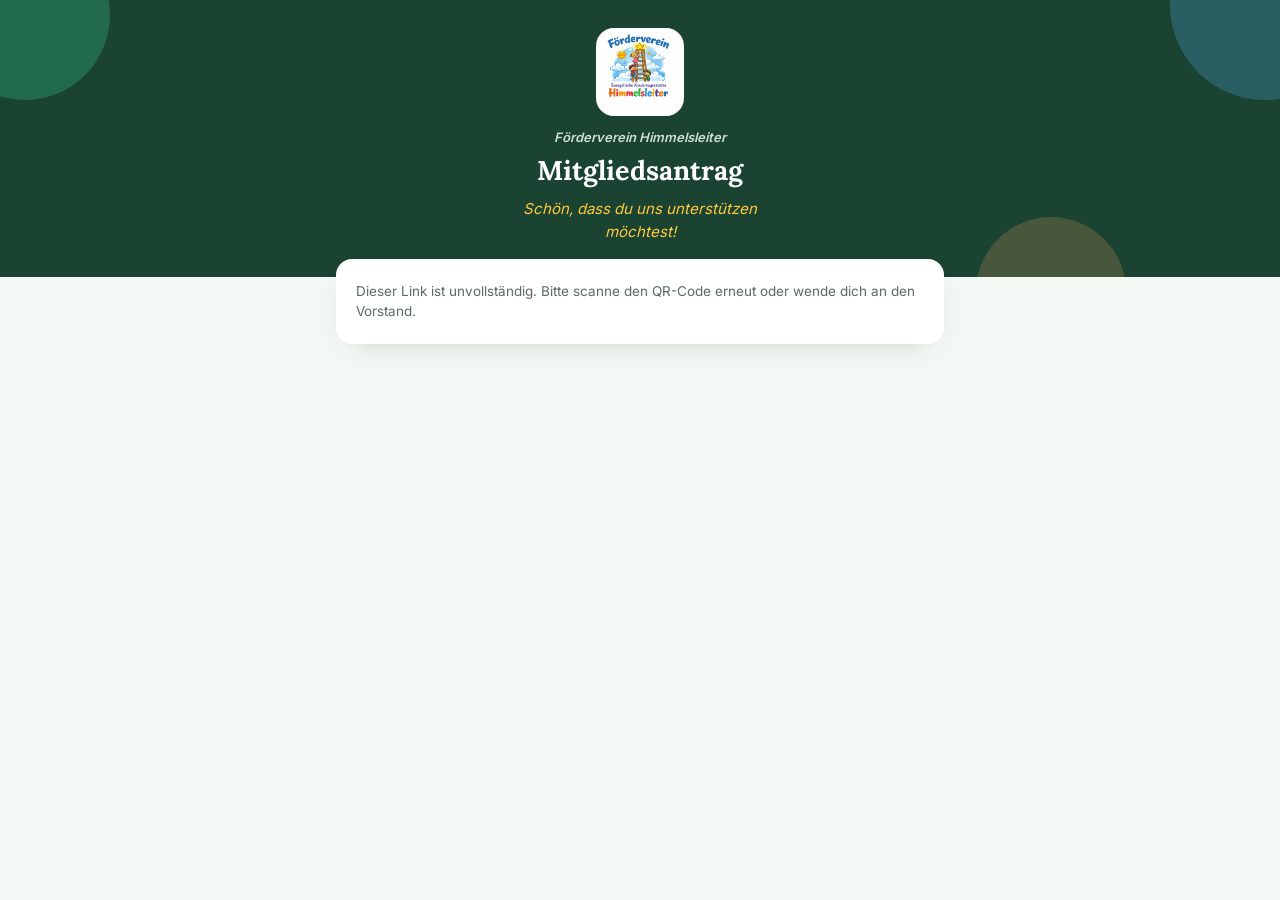
<file: mitgliedsantrag.html>
<!DOCTYPE html>
<html lang="de">
<head>
<meta charset="UTF-8" />
<meta name="viewport" content="width=device-width, initial-scale=1.0, viewport-fit=cover" />
<!-- Sicherheit: erlaubte Quellen (Content Security Policy) und Referrer-Regel -->
<meta http-equiv="Content-Security-Policy" content="default-src 'self'; script-src 'self' 'unsafe-inline'; style-src 'self' 'unsafe-inline'; font-src 'self'; img-src 'self' data: blob:; connect-src 'self' https://kojybldatglnzvyhtrrd.supabase.co; object-src 'none'; base-uri 'self'; form-action 'self'">
<meta name="referrer" content="strict-origin-when-cross-origin">
<meta name="robots" content="noindex" />
<title>Mitgliedsantrag – Förderverein Himmelsleiter</title>
<link href="fonts/fonts.css" rel="stylesheet">
<style>
  :root {
    --forest: #1b4332;
    --mint-bg: #e5efe9;
    --page-bg: #f4f8f5;
    --ink: #25352e;
    --ink-soft: #5a6b62;
    --line: #d5dee6;
    --accent: #2cb67d;
    --accent-dark: #229463;
    --gold: #ffc93c;
    --blue: #4ea8de;
    --card-bg: #ffffff;
    --error: #d64c3d;
    --error-bg: #fdecea;
  }
  * { box-sizing: border-box; }
  html { -webkit-text-size-adjust: 100%; }
  body {
    margin: 0;
    font-family: 'Inter', -apple-system, "Segoe UI", sans-serif;
    color: var(--ink);
    background: var(--page-bg);
    line-height: 1.5;
  }
  .hidden { display: none !important; }

  header {
    position: relative;
    overflow: hidden;
    background: var(--forest);
    color: #fff;
    padding: 28px 20px 34px;
    text-align: center;
  }
  header .blob { position: absolute; border-radius: 50%; opacity: .35; }
  header img { width: 88px; height: 88px; object-fit: contain; position: relative; border-radius: 18px; }
  header .eyebrow { margin: 6px 0 2px; font-size: 13px; color: #cfe0d6; font-weight: 600; font-style: italic; position: relative; }
  header h1 { margin: 0; font-family: 'Lora', serif; font-size: 27px; position: relative; }
  header p.lead { margin: 8px auto 0; max-width: 34ch; color: var(--gold); font-style: italic; font-size: 15px; position: relative; }

  main { max-width: 640px; margin: -18px auto 0; padding: 0 16px 48px; position: relative; }

  .card {
    background: var(--card-bg);
    border-radius: 16px;
    padding: 22px 20px 6px;
    margin-bottom: 16px;
    box-shadow: 0 10px 30px -18px rgba(27, 67, 50, .35);
  }
  .card h2 {
    font-family: 'Lora', serif; color: var(--forest);
    font-size: 19px; margin: 0 0 4px; display: flex; align-items: center; gap: 10px;
  }
  .card h2 .num {
    flex: none; width: 26px; height: 26px; border-radius: 50%;
    background: var(--mint-bg); color: var(--forest);
    font: 600 13px 'Inter', sans-serif; display: grid; place-items: center;
  }
  .card .hint { color: var(--ink-soft); font-size: 13.5px; margin: 0 0 16px; }

  label { display: block; font-size: 13px; font-weight: 500; color: var(--ink-soft); margin-bottom: 6px; }
  label .opt { font-weight: 400; color: #8a99a0; }
  input[type=text], input[type=email], input[type=tel], select {
    width: 100%; padding: 12px 13px; border: 1px solid var(--line); border-radius: 10px;
    font-size: 16px; font-family: inherit; color: var(--ink); background: #fbfdfe; margin-bottom: 16px;
  }
  input:focus, select:focus { outline: 2px solid var(--accent); outline-offset: 1px; border-color: var(--accent); }
  input.invalid { border-color: var(--error); background: var(--error-bg); }
  .row { display: grid; grid-template-columns: 1fr 1fr; gap: 12px; }
  .row.plz { grid-template-columns: 110px 1fr; }
  @media (max-width: 420px) { .row { grid-template-columns: 1fr; gap: 0; } .row.plz { grid-template-columns: 100px 1fr; gap: 10px; } }

  .choice { display: grid; gap: 10px; margin-bottom: 16px; }
  .choice label.opt-card {
    display: flex; gap: 12px; align-items: flex-start; cursor: pointer;
    border: 1.5px solid var(--line); border-radius: 12px; padding: 13px 14px; margin: 0;
    color: var(--ink); font-size: 15px; font-weight: 500; background: #fbfdfe;
  }
  .choice label.opt-card small { display: block; color: var(--ink-soft); font-weight: 400; font-size: 13px; margin-top: 2px; }
  .choice label.opt-card:has(input:checked) { border-color: var(--accent); background: #effaf4; }
  .choice input[type=radio] { margin-top: 3px; accent-color: var(--accent); width: 18px; height: 18px; flex: none; }

  .check { display: flex; gap: 12px; align-items: flex-start; margin: 0 0 16px; font-size: 14.5px; color: var(--ink); font-weight: 400; cursor: pointer; }
  .check input { width: 20px; height: 20px; margin-top: 1px; flex: none; accent-color: var(--accent); }
  .check .req { color: var(--error); }

  .kind { border: 1px dashed var(--line); border-radius: 12px; padding: 12px 12px 0; margin-bottom: 12px; position: relative; }
  .kind .kind-title { font-size: 13px; font-weight: 600; color: var(--forest); margin: 0 0 8px; }
  .kind .remove { position: absolute; top: 8px; right: 8px; border: none; background: none; color: var(--ink-soft); font-size: 20px; cursor: pointer; line-height: 1; padding: 4px 8px; }
  button.ghost {
    border: 1.5px dashed var(--accent); background: none; color: var(--accent-dark);
    padding: 10px 14px; border-radius: 10px; font: 600 14px 'Inter', sans-serif; cursor: pointer; margin-bottom: 16px; width: 100%;
  }

  .box { background: var(--mint-bg); border-radius: 12px; padding: 12px 14px; font-size: 13.5px; color: var(--ink); margin-bottom: 16px; }
  .box.info { background: #eef6fc; }
  .beitraege { margin: 4px 0 0; padding-left: 18px; }

  details.ds { border: 1px solid var(--line); border-radius: 12px; margin-bottom: 16px; background: #fbfdfe; }
  details.ds summary { cursor: pointer; padding: 12px 14px; font-weight: 600; color: var(--forest); font-size: 14.5px; }
  details.ds .ds-body { padding: 0 16px 10px; font-size: 13.5px; color: var(--ink); }
  details.ds h4 { margin: 14px 0 4px; font-size: 13.5px; color: var(--forest); }
  details.ds ul { margin: 4px 0; padding-left: 18px; }
  details.ds .satzung-body { max-height: 420px; overflow-y: auto; }
  details.ds .satzung-body p { margin: 4px 0 6px; }

  .sig-wrap { position: relative; border: 1.5px solid var(--line); border-radius: 12px; background: #fff; margin-bottom: 8px; }
  .sig-wrap.invalid { border-color: var(--error); }
  #sigCanvas { display: block; width: 100%; height: 180px; touch-action: none; cursor: crosshair; border-radius: 12px; }
  .sig-line { position: absolute; left: 20px; right: 20px; bottom: 42px; border-bottom: 1px solid #c9d4cd; pointer-events: none; }
  .sig-placeholder { position: absolute; left: 0; right: 0; bottom: 14px; text-align: center; color: #9aa9a1; font-size: 13px; pointer-events: none; }
  .sig-tools { display: flex; justify-content: space-between; align-items: center; margin-bottom: 16px; font-size: 13px; color: var(--ink-soft); }
  .sig-tools button { border: none; background: none; color: var(--accent-dark); font: 600 14px 'Inter', sans-serif; cursor: pointer; padding: 6px 0; }

  .hp { position: absolute; left: -9999px; width: 1px; height: 1px; overflow: hidden; }

  .msg { display: none; border-radius: 12px; padding: 12px 14px; font-size: 14.5px; margin-bottom: 16px; }
  .msg.error { display: block; background: var(--error-bg); color: #9b2f22; }
  .field-hint { margin: -10px 0 14px; font-size: 13px; }
  .field-hint.error { color: var(--error); }
  .field-hint.ok { color: var(--accent-dark); }

  button.submit {
    width: 100%; padding: 16px; border: none; border-radius: 12px; background: var(--accent);
    color: #fff; font: 600 17px 'Inter', sans-serif; cursor: pointer; box-shadow: 0 10px 22px -12px rgba(34,148,99,.8);
  }
  button.submit:hover { background: var(--accent-dark); }
  button.submit:disabled { opacity: .6; cursor: wait; }
  .foot { text-align: center; color: var(--ink-soft); font-size: 12.5px; margin-top: 18px; }

  .done { text-align: center; padding: 34px 22px 26px; }
  .done .tick { width: 72px; height: 72px; border-radius: 50%; background: #e3f6ec; color: var(--accent-dark); display: grid; place-items: center; margin: 0 auto 14px; font-size: 38px; }
  .done h2 { justify-content: center; font-size: 23px; }
  .done p { color: var(--ink-soft); }
</style>
</head>
<body>

<header>
  <div class="blob" style="width:170px;height:170px;background:var(--accent);top:-70px;left:-60px;"></div>
  <div class="blob" style="width:190px;height:190px;background:var(--blue);top:-90px;right:-80px;opacity:.28"></div>
  <div class="blob" style="width:150px;height:150px;background:#b08050;bottom:-90px;right:12%;opacity:.3"></div>
  <img src="[data-uri]" alt="Logo" />
  <p class="eyebrow" id="vereinName">Förderverein Himmelsleiter</p>
  <h1>Mitgliedsantrag</h1>
  <p class="lead">Schön, dass du uns unterstützen möchtest!</p>
</header>

<main>
  <!-- Ladezustand / Fehler bei ungültigem Link -->
  <div class="card" id="statusCard">
    <p class="hint" id="statusText" style="margin:0 0 16px;">Formular wird geladen …</p>
  </div>

  <form id="antragForm" class="hidden" novalidate autocomplete="on">

    <!-- 1. Persönliche Daten -->
    <section class="card">
      <h2><span class="num">1</span> Deine Daten</h2>
      <p class="hint">Jede erwachsene Person stellt einen eigenen Antrag.</p>
      <div class="row">
        <div><label for="vorname">Vorname</label><input type="text" id="vorname" autocomplete="given-name" required maxlength="60"></div>
        <div><label for="nachname">Nachname</label><input type="text" id="nachname" autocomplete="family-name" required maxlength="60"></div>
      </div>
      <label for="strasse">Straße und Hausnummer</label>
      <input type="text" id="strasse" autocomplete="street-address" required maxlength="100">
      <div class="row plz">
        <div><label for="plz">PLZ</label><input type="text" id="plz" inputmode="numeric" autocomplete="postal-code" maxlength="5" required></div>
        <div><label for="ort">Ort</label><input type="text" id="ort" autocomplete="address-level2" required maxlength="60"></div>
      </div>
      <div class="row">
        <div><label for="email">E-Mail</label><input type="email" id="email" autocomplete="email" required maxlength="120"></div>
        <div><label for="telefon">Telefon <span class="opt">(freiwillig)</span></label><input type="tel" id="telefon" autocomplete="tel" maxlength="40"></div>
      </div>
      <p class="field-hint" style="margin-top:-6px;">📧 Einladungen zur Mitgliederversammlung und Infos vom Verein bekommst du per E-Mail – papierlos und schnell.</p>
      <!-- Spam-Falle: für Menschen unsichtbar -->
      <div class="hp" aria-hidden="true">
        <label for="website">Website</label>
        <input type="text" id="website" name="website" tabindex="-1" autocomplete="off">
      </div>
    </section>

    <!-- 2. Kind(er) -->
    <section class="card">
      <h2><span class="num">2</span> Dein Kind in der Kita</h2>
      <p class="hint">Damit wir dich der richtigen Familie zuordnen können.</p>
      <label for="verwandtschaftsrolle">Ich bin …</label>
      <select id="verwandtschaftsrolle">
        <option value="">– bitte wählen –</option>
        <option value="mutter">Mutter</option>
        <option value="vater">Vater</option>
        <option value="grossmutter">Großmutter</option>
        <option value="grossvater">Großvater</option>
        <option value="sonstige">Sonstige / kein Kita-Kind</option>
      </select>
      <div id="kinderListe"></div>
      <button type="button" class="ghost" id="kindHinzuBtn">+ Weiteres Kind hinzufügen</button>
    </section>

    <!-- 3. Mitgliedschaft -->
    <section class="card">
      <h2><span class="num">3</span> Art der Mitgliedschaft</h2>
      <div class="choice" id="artChoice">
        <label class="opt-card"><input type="radio" name="mitgliedsart" value="ordentlich" checked>
          <span>Ordentliches Mitglied<small>Mit Stimmrecht, aktive Mitarbeit möglich</small></span></label>
        <label class="opt-card"><input type="radio" name="mitgliedsart" value="foerder">
          <span>Fördermitglied<small>Unterstützung durch den Beitrag, ohne aktive Verpflichtung</small></span></label>
      </div>
      <div class="box" id="beitragBox">Die Höhe der Beiträge ergibt sich aus der aktuellen Beitragsordnung des Vereins.</div>

      <details class="ds">
        <summary>📄 Satzung des Vereins lesen</summary>
        <div class="ds-body satzung-body">
          <h4>§1 Name, Sitz und Geschäftsjahr</h4>
          <p>1.1 Der Verein führt den Namen „Förderverein der Evangelischen Kindertagesstätte Himmelsleiter“. Er soll in das Vereinsregister eingetragen werden und führt nach der Eintragung den Zusatz „e.V.“.</p>
          <p>1.2 Der Verein hat seinen Sitz in Ludwigsfelde.</p>
          <p>1.3 Das Geschäftsjahr ist das Kitajahr (01.08. – 31.07.). Das erste Geschäftsjahr ist ein Rumpfgeschäftsjahr und endet am 31.07.2027.</p>
          <h4>§2 Zweck des Vereins</h4>
          <p>2.1 Der Verein verfolgt ausschließlich und unmittelbar gemeinnützige Zwecke im Sinne des Abschnitts „Steuerbegünstigte Zwecke“ der Abgabenordnung.</p>
          <p>2.2 Zweck des Vereins ist die Förderung von Bildung und Erziehung. Der Satzungszweck wird insbesondere verwirklicht durch die ideelle und finanzielle Unterstützung der Arbeit in der Evangelischen Kindertagesstätte Himmelsleiter in Ludwigsfelde, zum Beispiel durch folgende Maßnahmen:</p>
          <p>a) Durchführung, Unterstützung und Mitgestaltung von Kita- und öffentlichen Veranstaltungen</p>
          <p>b) Förderung musischer, sportlicher, naturwissenschaftlicher und sprachlicher sowie kultureller und kreativer Angebote</p>
          <p>c) Beschaffung von zusätzlichem Spiel-, Lern- und Anschauungsmaterial</p>
          <p>d) Erweiterung der Inneneinrichtung und der Außenanlage</p>
          <p>e) Unterstützung bei der Gewinnung von Sponsoren sowie Durchführung von Spendenaktionen und Sammlungen zugunsten der Kita</p>
          <p>2.3 Der Verein verwirklicht seinen Zweck ausschließlich zugunsten der Evangelischen Kindertagesstätte Himmelsleiter, und zwar selbst oder durch die Beschaffung und Weitergabe von Mitteln im Sinne des § 58 Nr. 1 der Abgabenordnung. Da die Kindertagesstätte keine eigene Rechtsperson ist, werden Geld- und Sachzuwendungen an ihren Träger, das Evangelische Diakonissenhaus Berlin Teltow Lehnin, mit der Auflage weitergegeben, sie ausschließlich für die Evangelische Kindertagesstätte Himmelsleiter zu verwenden.</p>
          <p>2.4 Der Verein ist selbstlos tätig. Er verfolgt nicht in erster Linie eigenwirtschaftliche Zwecke.</p>
          <p>2.5 Mittel des Vereins dürfen nur für satzungsmäßige Zwecke verwendet werden. Die Mitglieder erhalten keine Zuwendungen aus den Mitteln des Vereins.</p>
          <p>2.6 Es dürfen keine Personen durch Ausgaben, die den Zwecken des Vereins fremd sind oder durch unverhältnismäßig hohe Zuwendungen begünstigt werden.</p>
          <p>2.7 Alle Inhaber von Vereinsämtern sind ehrenamtlich tätig.</p>
          <p>2.8 Jede Satzungsänderung mit möglichen Auswirkungen auf die Gemeinnützigkeit ist vor ihrer Anmeldung beim Registergericht dem zuständigen Finanzamt vorzulegen.</p>
          <h4>§3 Mitgliedschaft</h4>
          <p>3.1 Mitglied kann jede natürliche und juristische Person werden, die die Bestrebungen des Vereins unterstützen will und die Satzung anerkennt.</p>
          <p>3.2 Die Mitgliedschaft wird durch schriftliche Beitrittserklärung an den Vereinsvorstand erworben, wenn sich der Anmeldende zur Einhaltung der Satzung verpflichtet und der Vorstand der Aufnahme zustimmt. Die Höhe des Beitrages wird von der Mitgliederversammlung bestimmt.</p>
          <p>3.3 Die Mitgliedschaft endet:</p>
          <p>a) durch Austritt des Mitglieds</p>
          <p>b) durch Tod</p>
          <p>c) durch Ausschluss</p>
          <p>d) durch Austritt des Kindes aus der Kita (Schule, Umzug) zum Ende des Kitajahres</p>
          <p>3.4 Der Austritt kann zum Ende des Kitajahres erfolgen und muss dem Vorstand formlos per Mail, mit einer Frist von vier Wochen zum Austrittstermin erklärt werden. Es werden keine Beitragsanteile zurückerstattet.</p>
          <p>3.5 Über den Ausschluss eines Mitglieds entscheidet der geschäftsführende Vorstand. Ein Ausschluss kann bei grobem oder wiederholtem Verstoß gegen die Satzung oder die Interessen des Vereins erfolgen. Dem Mitglied ist mindestens drei Wochen vor der Entscheidung Gelegenheit zur Stellungnahme zu geben.</p>
          <p>a) Der Beschluss über den Ausschluss ist unter Nennung der Gründe dem Mitglied schriftlich bekanntzugeben.</p>
          <p>b) Gegen den Ausschließungsbeschluss steht dem Mitglied das Recht der Berufung an die Mitgliederversammlung zu. Die Berufung muss innerhalb einer Frist von einem Monat ab Zugang des Ausschließungsbeschlusses beim Vorstand schriftlich eingereicht werden.</p>
          <p>c) Die Mitgliederversammlung, die über die Berufung entscheidet, ist innerhalb von zwei Monaten nach Eingang der Berufungsschrift einzuberufen.</p>
          <p>d) Macht ein Mitglied von der Berufung keinen Gebrauch oder versäumt es die Berufungsfrist, so unterwirft es sich damit dem Ausschließungsbeschluss mit der Folge, dass die Mitgliedschaft als beendet gilt und eine gerichtliche Anfechtung nicht mehr möglich ist.</p>
          <p>3.6 Die Beendigung der Mitgliedschaft ist dem Mitglied schriftlich mitzuteilen. Bei Beendigung der Mitgliedschaft ist zeitweise überlassenes Vereinseigentum zurückzugeben. Es besteht kein Anspruch an das Vereinsvermögen oder auf Rückerstattung gezahlter Mitgliedsbeiträge.</p>
          <h4>§4 Rechte und Pflichten der Mitglieder</h4>
          <p>4.1 Die Mitglieder haben das Recht, an den Mitgliederversammlungen des Vereins teilzunehmen, Anträge zu stellen und das Stimmrecht auszuüben. Jedes stimmberechtigte Mitglied hat eine Stimme, die nur persönlich abgegeben werden kann.</p>
          <p>4.2 Die Mitglieder haben die in der Mitgliederversammlung festgesetzten Beiträge zu entrichten.</p>
          <p>4.3 In Ausnahmefällen kann der Vorstand auf Antrag den Beitrag ermäßigen oder erlassen, wenn das Mitglied den Verein durch gemeinnützige Arbeit fördert.</p>
          <h4>§5 Beschaffung der Mittel zur Verwirklichung der Vereinszwecke</h4>
          <p>5.1 Die erforderlichen Mittel können aufgebracht werden durch:</p>
          <p>a) Beiträge</p>
          <p>b) Spenden</p>
          <p>c) sonstige Einnahmen</p>
          <p>5.2 Der Jahresbeitrag für das Kitajahr ist erstmalig mit dem Beitritt fällig, danach jeweils mit Beginn des Kitajahres innerhalb von 4 Wochen.</p>
          <h4>§6 Organe des Vereins</h4>
          <p>6.1 Die Organe sind:</p>
          <p>a) der geschäftsführende Vorstand</p>
          <p>b) der erweiterte Vorstand</p>
          <p>c) die Mitgliederversammlung.</p>
          <p>Die Organe des Vereins können sich eine Geschäftsordnung geben.</p>
          <p>6.2 Der geschäftsführende Vorstand besteht aus:</p>
          <p>a) dem Vorsitzenden</p>
          <p>b) dem stellvertretenden Vorsitzenden</p>
          <p>c) zwei Schatzmeistern.</p>
          <p>6.2.1 Er leitet die Vereinsarbeit und trägt für die Erfüllung sämtlicher Aufgaben, die sich aus der Satzung und den Beschlüssen der Mitgliederversammlung ergeben, die Verantwortung.</p>
          <p>6.2.2 Der geschäftsführende Vorstand ist Vorstand im Sinne des § 26 BGB. Der Verein wird gerichtlich und außergerichtlich durch zwei Mitglieder des geschäftsführenden Vorstands gemeinsam vertreten. Der geschäftsführende Vorstand kann einzelnen seiner Mitglieder für bestimmte Aufgaben, insbesondere den laufenden Zahlungsverkehr, Einzelvollmacht erteilen.</p>
          <p>6.2.3 Die Schatzmeister verwalten die Vereinskasse und führen Buch über die Einnahmen und Ausgaben. Sie leisten Zahlungen für den Verein auf Anweisung des Vorstandes. Zweckgebundene Einnahmen werden separat verwaltet. Die Schatzmeister tragen dafür Sorge, dass diese nur ihrem Zweck entsprechend verwendet werden. Dieser Zweck muss aber mit dem Vereinszweck (§ 2) vereinbar sein.</p>
          <p>6.2.4 Der Vorstand wird von der Mitgliederversammlung für die Dauer von zwei Jahren gewählt. Er bleibt jedoch solange im Amt, bis die Mitgliederversammlung einen neuen Vorstand gewählt hat. Die Wiederwahl ist möglich. Die Mitglieder des Vorstandes können von der Mitgliederversammlung mit einer 2/3 Mehrheit abgewählt werden.</p>
          <p>6.3 Der erweiterte Vorstand besteht aus dem geschäftsführenden Vorstand und bis zu 7 Beisitzern. Er beschließt über die Vergabe der Mittel, dies kann formlos für einen Betrag von bis zu 250€ erfolgen.</p>
          <p>6.4 Der Vorstand wird durch den 1. Vorsitzenden einberufen. Er muss ihn einberufen, wenn es mindestens 2 Vorstandsmitglieder verlangen. Zwischen dem Zugang der Ladung und dem Tagungstermin muss mindestens eine Woche liegen. Die Vorstandssitzungen finden regelmäßig, mindestens jedoch einmal im Quartal statt.</p>
          <p>6.5 Der Vorstand ist beschlussfähig, wenn mindestens 2 Vorstandsmitglieder anwesend sind.</p>
          <p>6.6 Über jede Sitzung ist ein Protokoll zu fertigen, welches von den anwesenden Vorstandsmitgliedern zu unterzeichnen und aufzubewahren ist.</p>
          <h4>§7 Die Mitgliederversammlung</h4>
          <p>7.1 Die Mitgliederversammlung ist mindestens einmal jährlich vom Vorstand einzuberufen. Stimmberechtigt sind die Mitglieder des Vereins. Eine außerordentliche Mitgliederversammlung kann der Vorstand einberufen, wenn das Interesse des Vereins dies erfordert oder mindestens 20% der Mitglieder dies schriftlich gegenüber dem Vorstand verlangen.</p>
          <p>7.2 Die Mitglieder sind unter Bekanntgabe der Tagesordnung mit einer Frist von mindestens zwei Wochen per Mail und durch einen Aushang in der Kita einzuladen.</p>
          <p>7.3 Die ordnungsgemäß einberufene Mitgliederversammlung ist ohne Rücksicht auf die Zahl der anwesenden Mitglieder beschlussfähig.</p>
          <p>7.4 Die Aufgaben der Mitgliederversammlung sind insbesondere:</p>
          <p>a) Wahl des Vorstandes,</p>
          <p>b) Wahl von zwei Kassenprüfern,</p>
          <p>c) Entgegennahme des Jahresberichtes des Vorstandes,</p>
          <p>d) Entgegennahme des Prüfungsberichtes der Kassenprüfer,</p>
          <p>e) Entlastung des Vorstandes,</p>
          <p>f) Beschlussfassung über die praktische und inhaltliche Arbeit des Vereins</p>
          <p>g) Beschlussfassung über die Satzungsänderungen des Vereins,</p>
          <p>h) Beschlussfassung über die Auflösung des Vereins,</p>
          <p>i) Festsetzung der Höhe der Mitgliedsbeiträge.</p>
          <p>7.5 Beschlüsse werden mit einfacher Mehrheit der anwesenden Mitglieder gefasst, sofern nicht andere Bestimmungen der Satzung eine andere Stimmenmehrheit vorschreiben. Stimmenthaltungen werden bei der Berechnung der einfachen Mehrheit nicht gezählt. Satzungsänderungen bedürfen einer Mehrheit von drei Vierteln der abgegebenen Stimmen.</p>
          <p>7.6 Die Beschlussfassung erfolgt durch Handzeichen oder digitale Stimmabgabe und Auszählung.</p>
          <p>7.7 Abstimmungen erfolgen in geheimer Stimmabgabe, wenn ein Mitglied dies beantragt.</p>
          <p>7.8 Bei Satzungsänderungen ist auf diesen Tagesordnungspunkt in der Einladung zur Mitgliederversammlung hinzuweisen. Der Einladung sind sowohl der bisherige als auch der vorgesehene neue Text beizufügen.</p>
          <p>7.9 Über Beschlüsse der Mitgliederversammlung ist eine Niederschrift zu fertigen, die vom jeweiligen Leiter der Sitzung und dem Protokollführer zu unterzeichnen ist. Es soll folgende Feststellungen enthalten:</p>
          <p>a) Ort und Zeit der Versammlung</p>
          <p>b) die Person des Versammlungsleiters und des Protokollführers</p>
          <p>c) die Zahl der erschienenen Mitglieder</p>
          <p>d) die Tagesordnung</p>
          <p>e) die Art der Abstimmung</p>
          <p>f) die Abstimmungsergebnisse</p>
          <p>g) eventuelle Satzungsänderungen sind im genauen Wortlaut anzugeben</p>
          <h4>§8 Die Revision</h4>
          <p>8.1 Die Revision erfolgt durch je 2 Kassenprüfer. Diese werden durch die Mitgliederversammlung gewählt und sind ihr rechenschaftspflichtig.</p>
          <p>8.2 Die Kassenprüfer überprüfen in Wahrnehmung ihrer Verantwortung die Kontrolle der Finanzen des Vereins und deren ordnungsgemäße Verwendung durch den Vorstand. Sie haben das Recht zur Einsicht in alle Bücher und Schriften und Bestände des Vorstandes und dürfen sich bei Bedarf eines vereinsunabhängigen Steuerberaters oder Wirtschaftsprüfers auf eigene Kosten bedienen.</p>
          <p>8.3 Die Vorstandsmitglieder sind ihnen gegenüber auskunftspflichtig.</p>
          <p>8.4 Die Kassenprüfer berichten der Mitgliederversammlung über das Ergebnis ihrer Prüfung. Der Prüfungsbericht bildet die Grundlage für die Entlastung des Vorstandes.</p>
          <h4>§9 Vereinsauflösung</h4>
          <p>9.1 Die Auflösung des Vereins erfolgt durch Beschluss der Mitgliederversammlung, wobei ¾ der erschienenen Mitglieder für die Auflösung stimmen müssen. Die Auflösung des Vereins kann in der Mitgliederversammlung nur dann beschlossen werden, wenn auf diesen Tagesordnungspunkt in der Einladung hingewiesen wurde.</p>
          <p>9.2 Bei Auflösung des Vereins oder bei Wegfall steuerbegünstigter Zwecke fällt das Vermögen des Vereins an das Evangelische Diakonissenhaus Berlin Teltow Lehnin als Träger der Evangelischen Kindertagesstätte Himmelsleiter, das es unmittelbar und ausschließlich für gemeinnützige Zwecke, und zwar zur Förderung von Bildung und Erziehung in der Evangelischen Kindertagesstätte Himmelsleiter, zu verwenden hat.</p>
          <h4>§10 Salvatorische Klauseln</h4>
          <p>10.1 Sollten Teile oder einzelne Bestimmungen dieser Satzung ungültig sein oder bestehenden oder künftigen Rechtsvorschriften widersprechen, so wird die Gültigkeit der übrigen Satzung davon nicht berührt.</p>
          <p>10.2 Die Vereinsmitglieder sind in einem solchen Fall verpflichtet, die fragliche Bestimmung so zu ersetzen, dass der mit ihr beabsichtigte Zweck erreicht wird. Gleiches gilt, wenn sich bei der Durchführung der Satzung eine ergänzungsbedürftige Lücke herausstellen sollte.</p>
        </div>
      </details>
      <label class="check"><input type="checkbox" id="satzungAnerkannt"> <span>Ich erkenne die Satzung des Vereins an. <span class="req">*</span></span></label>
      <label class="check"><input type="checkbox" id="volljaehrig"> <span>Ich bin volljährig (mindestens 18 Jahre alt). <span class="req">*</span></span></label>
    </section>

    <!-- 4. Zahlungsweise -->
    <section class="card">
      <h2><span class="num">4</span> Zahlungsweise</h2>
      <div class="choice">
        <label class="opt-card"><input type="radio" name="zahlungsweise" value="lastschrift" checked>
          <span>SEPA-Lastschrift<small>Bequem – wir buchen den Beitrag bei Fälligkeit ab</small></span></label>
        <label class="opt-card"><input type="radio" name="zahlungsweise" value="ueberweisung">
          <span>Überweisung<small>Du überweist den Beitrag jährlich selbst</small></span></label>
      </div>

      <div id="sepaBereich">
        <label for="iban">IBAN</label>
        <input type="text" id="iban" inputmode="text" autocomplete="off" autocapitalize="characters" spellcheck="false" placeholder="DE00 0000 0000 0000 0000 00" maxlength="42">
        <p class="field-hint" id="ibanHinweis"></p>
        <label for="kontoinhaber">Kontoinhaber/in <span class="opt">(nur falls abweichend)</span></label>
        <input type="text" id="kontoinhaber" autocomplete="off" maxlength="120">
        <div class="box info hidden" id="kontoinhaberHinweis">Wichtig: Das Mandat muss von der Kontoinhaberin bzw. dem Kontoinhaber unterschrieben werden. Bitte lass diese Person unten unterschreiben.</div>
        <div class="box" style="font-size:13px;">
          <strong>SEPA-Lastschriftmandat</strong><br>
          <span id="mandatText">Ich ermächtige den Förderverein widerruflich, den von mir zu entrichtenden Mitgliedsbeitrag bei Fälligkeit von meinem Konto mittels Lastschrift einzuziehen. Zugleich weise ich mein Kreditinstitut an, die vom Förderverein auf mein Konto gezogenen Lastschriften einzulösen. Hinweis: Ich kann innerhalb von acht Wochen, beginnend mit dem Belastungsdatum, die Erstattung des belasteten Betrages verlangen. Es gelten dabei die mit meinem Kreditinstitut vereinbarten Bedingungen.</span>
          <br><span id="glaeubigerText" style="color:var(--ink-soft);"></span>
          <br><span style="color:var(--ink-soft);">Die Mandatsreferenz teilen wir dir mit der Bestätigung deiner Mitgliedschaft mit.</span>
        </div>
        <label class="check"><input type="checkbox" id="sepaMandat"> <span>Ich erteile dieses SEPA-Lastschriftmandat. <span class="req">*</span></span></label>
      </div>
    </section>

    <!-- 5. Datenschutz -->
    <section class="card">
      <h2><span class="num">5</span> Datenschutz &amp; Einwilligung</h2>
      <details class="ds">
        <summary>Datenschutz-Informationen lesen (Art. 13 DSGVO)</summary>
        <div class="ds-body">
          <h4>1. Verantwortlicher</h4>
          <p><span class="js-verein">Förderverein Kita Himmelsleiter e. V.</span>, vertreten durch den Vorstand.<span class="js-kontakt"></span></p>
          <h4>2. Zweck und Rechtsgrundlage</h4>
          <ul>
            <li>Verwaltung der Mitgliedschaft (Beitragsberechnung, -einzug, Kommunikation per E-Mail, z. B. Einladungen zur Mitgliederversammlung) – Art. 6 Abs. 1 lit. b DSGVO</li>
            <li>Buchhaltung und Nachweispflichten gegenüber dem Finanzamt – Art. 6 Abs. 1 lit. c DSGVO</li>
            <li>Fotos bei Vereinsveranstaltungen für interne Vereinszwecke – Art. 6 Abs. 1 lit. a DSGVO (freiwillige Einwilligung, jederzeit widerruflich)</li>
          </ul>
          <h4>3. Welche Daten?</h4>
          <ul>
            <li>Name, Anschrift, Telefon, E-Mail</li>
            <li>Name und Gruppe deines Kindes</li>
            <li>Bankverbindung (nur bei SEPA-Lastschrift)</li>
            <li>deine Unterschrift (nur beim SEPA-Lastschriftmandat)</li>
          </ul>
          <h4>4. Empfänger und technische Dienstleister</h4>
          <p>Deine Daten werden ausschließlich innerhalb des Vorstands verarbeitet. Eine Weitergabe an Dritte erfolgt nur, soweit gesetzlich vorgeschrieben (z. B. Finanzamt) oder für den Betrieb technisch notwendig. Dafür setzen wir folgende Dienstleister ein:</p>
          <ul>
            <li><strong>Supabase</strong> (Supabase Inc.) – Datenbank, in der dein Antrag und deine Mitgliedsdaten gespeichert werden.</li>
            <li><strong>EmailJS</strong> – Versand der Bestätigungs-E-Mail an dich und der Benachrichtigung an den Vorstand. Dabei werden dein Name, deine E-Mail-Adresse und die Angaben aus der Bestätigung übermittelt – keine Bankdaten und keine Unterschrift.</li>
            <li><strong>GitHub Pages</strong> (GitHub Inc.) – Bereitstellung dieses Formulars. Beim Aufruf verarbeitet der Anbieter technisch bedingt deine IP-Adresse.</li>
            <li>beim Lastschrifteinzug: unsere <strong>Bank</strong>.</li>
          </ul>
          <p>Einzelne Dienstleister können Daten auch außerhalb der EU verarbeiten. Wir nutzen sie nur im Rahmen ihrer Datenschutzvereinbarungen und nur so weit, wie es für den jeweiligen Zweck nötig ist (Art. 6 Abs. 1 lit. b und f DSGVO).</p>
          <h4>5. Speicherdauer</h4>
          <p>Für die Dauer der Mitgliedschaft. Finanzrelevante Unterlagen bewahren wir entsprechend der gesetzlichen Fristen (in der Regel 10 Jahre, § 147 AO) auf. Wird ein Antrag nicht angenommen, löschen wir Bankdaten und Unterschrift sofort und den übrigen Antrag nach spätestens drei Monaten.</p>
          <h4>6. Deine Rechte</h4>
          <p>Auskunft (Art. 15), Berichtigung (Art. 16), Löschung (Art. 17), Einschränkung (Art. 18), Widerspruch (Art. 21), Widerruf von Einwilligungen (Art. 7 Abs. 3) sowie Beschwerde bei einer Aufsichtsbehörde (Art. 77 DSGVO) – in Brandenburg: Die Landesbeauftragte für den Datenschutz und für das Recht auf Akteneinsicht.</p>
        </div>
      </details>
      <label class="check"><input type="checkbox" id="datenschutz"> <span>Ich habe die Datenschutz-Informationen zur Kenntnis genommen. <span class="req">*</span></span></label>
      <label class="check"><input type="checkbox" id="foto"> <span>Ich bin damit einverstanden, dass Fotos meines Kindes bei Vereinsveranstaltungen für interne Vereinszwecke (z. B. Aushänge, Vereinszeitung) verwendet werden. <span style="color:var(--ink-soft)">(freiwillig, jederzeit widerruflich)</span></span></label>
    </section>

    <!-- 6. Unterschrift (nur bei SEPA-Lastschrift) -->
    <section class="card" id="unterschriftBereich">
      <h2><span class="num">6</span> Unterschrift zum SEPA-Mandat</h2>
      <p class="hint">Für den Lastschrifteinzug brauchen wir deine Unterschrift. Sie wird auf dein SEPA-Lastschriftmandat übertragen, das der Verein für den Beitragseinzug aufbewahrt. Mit dem Finger oder der Maus im Feld unterschreiben.</p>
      <label for="unterschriftOrt">Ort</label>
      <input type="text" id="unterschriftOrt" maxlength="80">
      <div class="sig-wrap" id="sigWrap">
        <canvas id="sigCanvas" aria-label="Unterschriftsfeld"></canvas>
        <div class="sig-line"></div>
        <div class="sig-placeholder" id="sigPlaceholder">Hier unterschreiben</div>
      </div>
      <div class="sig-tools">
        <span id="sigDatum"></span>
        <button type="button" id="sigLoeschenBtn">Unterschrift löschen</button>
      </div>
    </section>

    <div class="msg" id="formMsg"></div>
    <button type="submit" class="submit" id="submitBtn">Antrag verbindlich absenden</button>
    <p class="foot">Nach dem Absenden bekommst du eine Bestätigung per E-Mail. Der Vorstand prüft deinen Antrag und meldet sich bei dir.</p>
  </form>

  <!-- Erfolg -->
  <section class="card done hidden" id="doneCard">
    <div class="tick">✓</div>
    <h2>Vielen Dank!</h2>
    <p>Dein Antrag ist bei uns angekommen. Wir haben dir eine Bestätigung an <strong id="doneEmail"></strong> geschickt.</p>
    <p>Der Vorstand prüft deinen Antrag und du bekommst eine Nachricht, sobald deine Mitgliedschaft bestätigt ist.</p>
  </section>
</main>

<!-- Bibliothek liegt selbst gehostet im Ordner lib/ (feste Version, wie in index.html) -->
<script src="lib/supabase-2.117.2.js"></script>
<script>
  // ---- Zugangsdaten (dieselben wie in index.html) ----
  const SUPABASE_URL = "https://kojybldatglnzvyhtrrd.supabase.co";
  const SUPABASE_ANON_KEY = "sb_publishable_oC3xRFBNuBTGemRFvBCb8Q_L1WikuAj";

  // Verein kommt aus dem QR-Code-Link: mitgliedsantrag.html?v=<organization_id>
  const ORG_ID = new URLSearchParams(location.search).get('v');

  const supabaseClient = window.supabase.createClient(SUPABASE_URL, SUPABASE_ANON_KEY, {
    auth: { persistSession: false, autoRefreshToken: false }
  });

  const $ = id => document.getElementById(id);
  const geladenUm = Date.now();
  let info = null;

  // ---------------- Formular-Infos laden ----------------
  async function init() {
    if (!ORG_ID || !/^[0-9a-f-]{36}$/i.test(ORG_ID)) {
      return zeigeStatus('Dieser Link ist unvollständig. Bitte scanne den QR-Code erneut oder wende dich an den Vorstand.');
    }
    const { data, error } = await supabaseClient.rpc('antrag_formular_info', { p_org: ORG_ID });
    if (error || !data || !data.gefunden) {
      return zeigeStatus('Das Formular konnte nicht geladen werden. Bitte versuche es später noch einmal oder wende dich an den Vorstand.');
    }
    if (!data.aktiv) {
      return zeigeStatus('Online-Anträge sind gerade nicht möglich. Bitte wende dich direkt an den Vorstand.');
    }
    info = data;

    $('vereinName').textContent = data.verein;
    document.title = 'Mitgliedsantrag – ' + data.verein;
    document.querySelectorAll('.js-verein').forEach(el => el.textContent = data.verein);
    if (data.kontakt_email) {
      document.querySelectorAll('.js-kontakt').forEach(el => el.textContent = ' Kontakt: ' + data.kontakt_email.split(',')[0].trim());
    }
    $('mandatText').textContent = $('mandatText').textContent.replace('den Förderverein', data.verein);
    $('glaeubigerText').textContent = data.glaeubiger_id ? 'Gläubiger-Identifikationsnummer: ' + data.glaeubiger_id : '';

    if (data.beitraege && data.beitraege.length) {
      const fmt = new Intl.NumberFormat('de-DE', { style: 'currency', currency: 'EUR' });
      $('beitragBox').innerHTML = 'Aktuelle Beiträge laut Beitragsordnung:<ul class="beitraege">' +
        data.beitraege.map(b => `<li>${esc(b.beitragsart)}: <strong>${fmt.format(b.betrag)}</strong> ${b.turnus === 'monatlich' ? 'monatlich' : 'jährlich'}</li>`).join('') +
        '</ul>';
    }

    $('statusCard').classList.add('hidden');
    $('antragForm').classList.remove('hidden');
    kindHinzufuegen();
    signaturEinrichten();
  }

  function zeigeStatus(text) {
    $('statusText').textContent = text;
    $('statusCard').classList.remove('hidden');
    $('antragForm').classList.add('hidden');
  }

  function esc(s) {
    return String(s ?? '').replace(/[&<>"']/g, c => ({ '&': '&amp;', '<': '&lt;', '>': '&gt;', '"': '&quot;', "'": '&#39;' }[c]));
  }

  // ---------------- Kinder ----------------
  function kindHinzufuegen() {
    const liste = $('kinderListe');
    if (liste.children.length >= 6) return;
    const div = document.createElement('div');
    div.className = 'kind';
    div.innerHTML = `
      <p class="kind-title"></p>
      <button type="button" class="remove" aria-label="Kind entfernen">×</button>
      <div class="row">
        <div><label>Vorname des Kindes</label><input type="text" class="k-vorname" maxlength="60"></div>
        <div><label>Nachname <span class="opt">(falls anders)</span></label><input type="text" class="k-nachname" maxlength="60"></div>
      </div>
      <label>Kita-Gruppe <span class="opt">(falls bekannt)</span></label>
      <input type="text" class="k-gruppe" maxlength="60">`;
    div.querySelector('.remove').addEventListener('click', () => { div.remove(); kinderNummerieren(); });
    liste.appendChild(div);
    kinderNummerieren();
  }
  function kinderNummerieren() {
    const kinder = [...$('kinderListe').children];
    kinder.forEach((k, i) => {
      k.querySelector('.kind-title').textContent = kinder.length > 1 ? `Kind ${i + 1}` : 'Kind';
      k.querySelector('.remove').classList.toggle('hidden', kinder.length === 1);
    });
    $('kindHinzuBtn').classList.toggle('hidden', kinder.length >= 6);
  }
  $('kindHinzuBtn').addEventListener('click', kindHinzufuegen);

  // ---------------- Zahlungsweise / IBAN ----------------
  function zahlungsweise() { return document.querySelector('input[name=zahlungsweise]:checked').value; }
  document.querySelectorAll('input[name=zahlungsweise]').forEach(r => r.addEventListener('change', () => {
    const lastschrift = zahlungsweise() === 'lastschrift';
    $('sepaBereich').classList.toggle('hidden', !lastschrift);
    $('unterschriftBereich').classList.toggle('hidden', !lastschrift);
    // Unterschriftsfeld war ggf. ausgeblendet -> Größe neu berechnen
    if (lastschrift && strichLaenge === 0) groesseAnpassen();
  }));

  function ibanNormalisieren(v) { return (v || '').replace(/\s+/g, '').toUpperCase(); }
  function ibanFormatieren(v) { return ibanNormalisieren(v).replace(/(.{4})/g, '$1 ').trim(); }
  function ibanGueltig(v) {
    const s = ibanNormalisieren(v);
    if (!/^[A-Z]{2}\d{2}[A-Z0-9]{11,30}$/.test(s)) return false;
    if (s.startsWith('DE') && s.length !== 22) return false;
    const umgestellt = s.slice(4) + s.slice(0, 4);
    let rest = 0;
    for (const c of umgestellt) {
      const teil = /[A-Z]/.test(c) ? String(c.charCodeAt(0) - 55) : c;
      for (const z of teil) rest = (rest * 10 + Number(z)) % 97;
    }
    return rest === 1;
  }
  function ibanPruefen() {
    const v = $('iban').value.trim();
    const h = $('ibanHinweis');
    if (!v) { h.textContent = ''; $('iban').classList.remove('invalid'); return false; }
    if (ibanGueltig(v)) {
      h.textContent = '✓ IBAN ist gültig'; h.className = 'field-hint ok'; $('iban').classList.remove('invalid'); return true;
    }
    h.textContent = 'Diese IBAN scheint nicht zu stimmen – bitte noch einmal prüfen.'; h.className = 'field-hint error';
    $('iban').classList.add('invalid');
    return false;
  }
  $('iban').addEventListener('blur', () => { if ($('iban').value.trim()) $('iban').value = ibanFormatieren($('iban').value); ibanPruefen(); });
  $('iban').addEventListener('input', () => { if (ibanNormalisieren($('iban').value).length >= 22) ibanPruefen(); });
  $('kontoinhaber').addEventListener('input', () => {
    $('kontoinhaberHinweis').classList.toggle('hidden', !$('kontoinhaber').value.trim());
  });

  // ---------------- Unterschrift ----------------
  const canvas = $('sigCanvas');
  const ctx = canvas.getContext('2d');
  let zeichnet = false, strichLaenge = 0, letzter = null;

  function signaturEinrichten() {
    groesseAnpassen();
    $('sigDatum').textContent = 'Datum: ' + new Date().toLocaleDateString('de-DE');
    window.addEventListener('resize', () => { if (strichLaenge === 0) groesseAnpassen(); });
  }
  function groesseAnpassen() {
    const r = canvas.getBoundingClientRect();
    const dpr = Math.min(window.devicePixelRatio || 1, 2);
    canvas.width = Math.round(r.width * dpr);
    canvas.height = Math.round(r.height * dpr);
    ctx.setTransform(dpr, 0, 0, dpr, 0, 0);
    ctx.lineWidth = 2.4;
    ctx.lineCap = 'round';
    ctx.lineJoin = 'round';
    ctx.strokeStyle = '#1a2a6c';
  }
  function punkt(e) {
    const r = canvas.getBoundingClientRect();
    return { x: e.clientX - r.left, y: e.clientY - r.top };
  }
  canvas.addEventListener('pointerdown', e => {
    e.preventDefault();
    canvas.setPointerCapture(e.pointerId);
    zeichnet = true;
    letzter = punkt(e);
    ctx.beginPath();
    ctx.arc(letzter.x, letzter.y, 1.1, 0, Math.PI * 2);
    ctx.fillStyle = ctx.strokeStyle;
    ctx.fill();
    $('sigPlaceholder').classList.add('hidden');
    $('sigWrap').classList.remove('invalid');
    $('formMsg').className = 'msg';
  });
  canvas.addEventListener('pointermove', e => {
    if (!zeichnet) return;
    e.preventDefault();
    const p = punkt(e);
    ctx.beginPath();
    ctx.moveTo(letzter.x, letzter.y);
    ctx.lineTo(p.x, p.y);
    ctx.stroke();
    strichLaenge += Math.hypot(p.x - letzter.x, p.y - letzter.y);
    letzter = p;
  });
  ['pointerup', 'pointercancel', 'pointerleave'].forEach(t => canvas.addEventListener(t, () => { zeichnet = false; }));
  $('sigLoeschenBtn').addEventListener('click', () => {
    ctx.clearRect(0, 0, canvas.width, canvas.height);
    strichLaenge = 0;
    $('sigPlaceholder').classList.remove('hidden');
  });

  // Unterschrift als kompaktes PNG mit weißem Hintergrund (in Originalgröße)
  function unterschriftAlsBild() {
    const r = canvas.getBoundingClientRect();
    const out = document.createElement('canvas');
    out.width = Math.round(r.width);
    out.height = Math.round(r.height);
    const o = out.getContext('2d');
    o.fillStyle = '#ffffff';
    o.fillRect(0, 0, out.width, out.height);
    o.drawImage(canvas, 0, 0, out.width, out.height);
    return out.toDataURL('image/png');
  }

  // ---------------- Absenden ----------------
  function fehler(text, feld) {
    const m = $('formMsg');
    m.textContent = text;
    m.className = 'msg error';
    if (feld) {
      feld.classList.add('invalid');
      feld.scrollIntoView({ behavior: 'smooth', block: 'center' });
      if (feld.focus) setTimeout(() => feld.focus({ preventScroll: true }), 300);
    } else {
      m.scrollIntoView({ behavior: 'smooth', block: 'center' });
    }
  }
  document.querySelectorAll('#antragForm input').forEach(i => i.addEventListener('input', () => i.classList.remove('invalid')));

  $('antragForm').addEventListener('submit', async e => {
    e.preventDefault();
    $('formMsg').className = 'msg';

    const wert = id => $(id).value.trim();
    for (const [id, text] of [['vorname', 'Bitte deinen Vornamen angeben.'], ['nachname', 'Bitte deinen Nachnamen angeben.'],
                              ['strasse', 'Bitte Straße und Hausnummer angeben.'], ['plz', 'Bitte die Postleitzahl angeben.'],
                              ['ort', 'Bitte den Ort angeben.'], ['email', 'Bitte deine E-Mail-Adresse angeben.']]) {
      if (!wert(id)) return fehler(text, $(id));
    }
    if (!/^\d{5}$/.test(wert('plz'))) return fehler('Die Postleitzahl muss aus 5 Ziffern bestehen.', $('plz'));
    if (!/^[^@\s]+@[^@\s]+\.[^@\s]+$/.test(wert('email'))) return fehler('Bitte eine gültige E-Mail-Adresse angeben.', $('email'));

    if (!$('satzungAnerkannt').checked) return fehler('Bitte bestätige, dass du die Satzung anerkennst.', $('satzungAnerkannt'));
    if (!$('volljaehrig').checked) return fehler('Mitglied werden können nur volljährige Personen. Bitte bestätige deine Volljährigkeit.', $('volljaehrig'));

    const zw = zahlungsweise();
    if (zw === 'lastschrift') {
      if (!ibanPruefen()) return fehler('Bitte eine gültige IBAN angeben – oder „Überweisung“ wählen.', $('iban'));
      if (!$('sepaMandat').checked) return fehler('Bitte das SEPA-Lastschriftmandat bestätigen – oder „Überweisung“ wählen.', $('sepaMandat'));
    }
    if (!$('datenschutz').checked) return fehler('Bitte bestätige, dass du die Datenschutz-Informationen gelesen hast.', $('datenschutz'));
    if (zw === 'lastschrift' && strichLaenge < 40) {
      $('sigWrap').classList.add('invalid');
      return fehler('Bitte unterschreibe im Unterschriftsfeld.', $('sigWrap'));
    }

    const kinder = [...document.querySelectorAll('#kinderListe .kind')].map(k => ({
      vorname: k.querySelector('.k-vorname').value.trim(),
      nachname: k.querySelector('.k-nachname').value.trim(),
      gruppe: k.querySelector('.k-gruppe').value.trim(),
    })).filter(k => k.vorname);

    const daten = {
      vorname: wert('vorname'), nachname: wert('nachname'),
      strasse: wert('strasse'), plz: wert('plz'), ort: wert('ort'),
      email: wert('email'), telefon: wert('telefon'),
      verwandtschaftsrolle: $('verwandtschaftsrolle').value,
      kinder,
      mitgliedsart: document.querySelector('input[name=mitgliedsart]:checked').value,
      zahlungsweise: zw,
      iban: zw === 'lastschrift' ? ibanNormalisieren($('iban').value) : null,
      kontoinhaber: zw === 'lastschrift' ? wert('kontoinhaber') : null,
      sepa_mandat_erteilt: zw === 'lastschrift' && $('sepaMandat').checked,
      datenschutz_bestaetigt: $('datenschutz').checked,
      satzung_anerkannt: $('satzungAnerkannt').checked,
      volljaehrig_bestaetigt: $('volljaehrig').checked,
      foto_einwilligung: $('foto').checked,
      unterschrift_ort: zw === 'lastschrift' ? wert('unterschriftOrt') : null,
      unterschrift: zw === 'lastschrift' ? unterschriftAlsBild() : null,
    };

    const btn = $('submitBtn');
    btn.disabled = true;
    btn.textContent = 'Wird gesendet …';

    const { error } = await supabaseClient.rpc('mitgliedsantrag_einreichen', {
      p_org: ORG_ID,
      p_daten: daten,
      p_honeypot: $('website').value,
      p_ausfuelldauer_sek: Math.round((Date.now() - geladenUm) / 1000),
    });

    if (error) {
      btn.disabled = false;
      btn.textContent = 'Antrag verbindlich absenden';
      // Nur unsere eigenen, verständlichen Prüfmeldungen aus der Datenbank anzeigen (Code P0001).
      // Technische Fehler werden nicht ungefiltert an Besucher ausgegeben.
      console.error('Antrag fehlgeschlagen', error);
      const eigeneMeldung = error.code === 'P0001' && error.message;
      return fehler(eigeneMeldung || 'Das Absenden hat nicht geklappt. Bitte prüfe deine Angaben und versuche es noch einmal.');
    }

    await mailsVersenden(daten);

    $('antragForm').classList.add('hidden');
    $('doneEmail').textContent = daten.email;
    $('doneCard').classList.remove('hidden');
    window.scrollTo({ top: 0, behavior: 'smooth' });
  });

  // ---------------- E-Mails (Fehler blockieren den Antrag nicht) ----------------
  // Versand läuft serverseitig über die Edge Function "antrag-mail": Empfänger und Text
  // werden dort aus dem gespeicherten Antrag gebildet, der Browser kann nichts vorgeben.
  async function mailsVersenden(d) {
    try {
      await supabaseClient.functions.invoke('antrag-mail', { body: { org: ORG_ID, email: d.email } });
    } catch (err) {
      console.error('Bestätigungsmail', err);
    }
  }

  init();
</script>
</body>
</html>
</file>
<file: fonts/fonts.css>
/* Schriften lokal gehostet (SIL Open Font License) – keine Verbindung zu Google */
@font-face { font-family: 'Lora'; font-style: normal; font-weight: 500; font-display: swap; src: url('lora-latin-500-normal.woff2') format('woff2'); }
@font-face { font-family: 'Lora'; font-style: normal; font-weight: 600; font-display: swap; src: url('lora-latin-600-normal.woff2') format('woff2'); }
@font-face { font-family: 'Lora'; font-style: normal; font-weight: 700; font-display: swap; src: url('lora-latin-700-normal.woff2') format('woff2'); }
@font-face { font-family: 'Lora'; font-style: italic; font-weight: 500; font-display: swap; src: url('lora-latin-500-italic.woff2') format('woff2'); }
@font-face { font-family: 'Lora'; font-style: italic; font-weight: 600; font-display: swap; src: url('lora-latin-600-italic.woff2') format('woff2'); }
@font-face { font-family: 'Inter'; font-style: normal; font-weight: 400; font-display: swap; src: url('inter-latin-400-normal.woff2') format('woff2'); }
@font-face { font-family: 'Inter'; font-style: normal; font-weight: 500; font-display: swap; src: url('inter-latin-500-normal.woff2') format('woff2'); }
@font-face { font-family: 'Inter'; font-style: normal; font-weight: 600; font-display: swap; src: url('inter-latin-600-normal.woff2') format('woff2'); }
@font-face { font-family: 'Inter'; font-style: normal; font-weight: 700; font-display: swap; src: url('inter-latin-700-normal.woff2') format('woff2'); }
</file>
